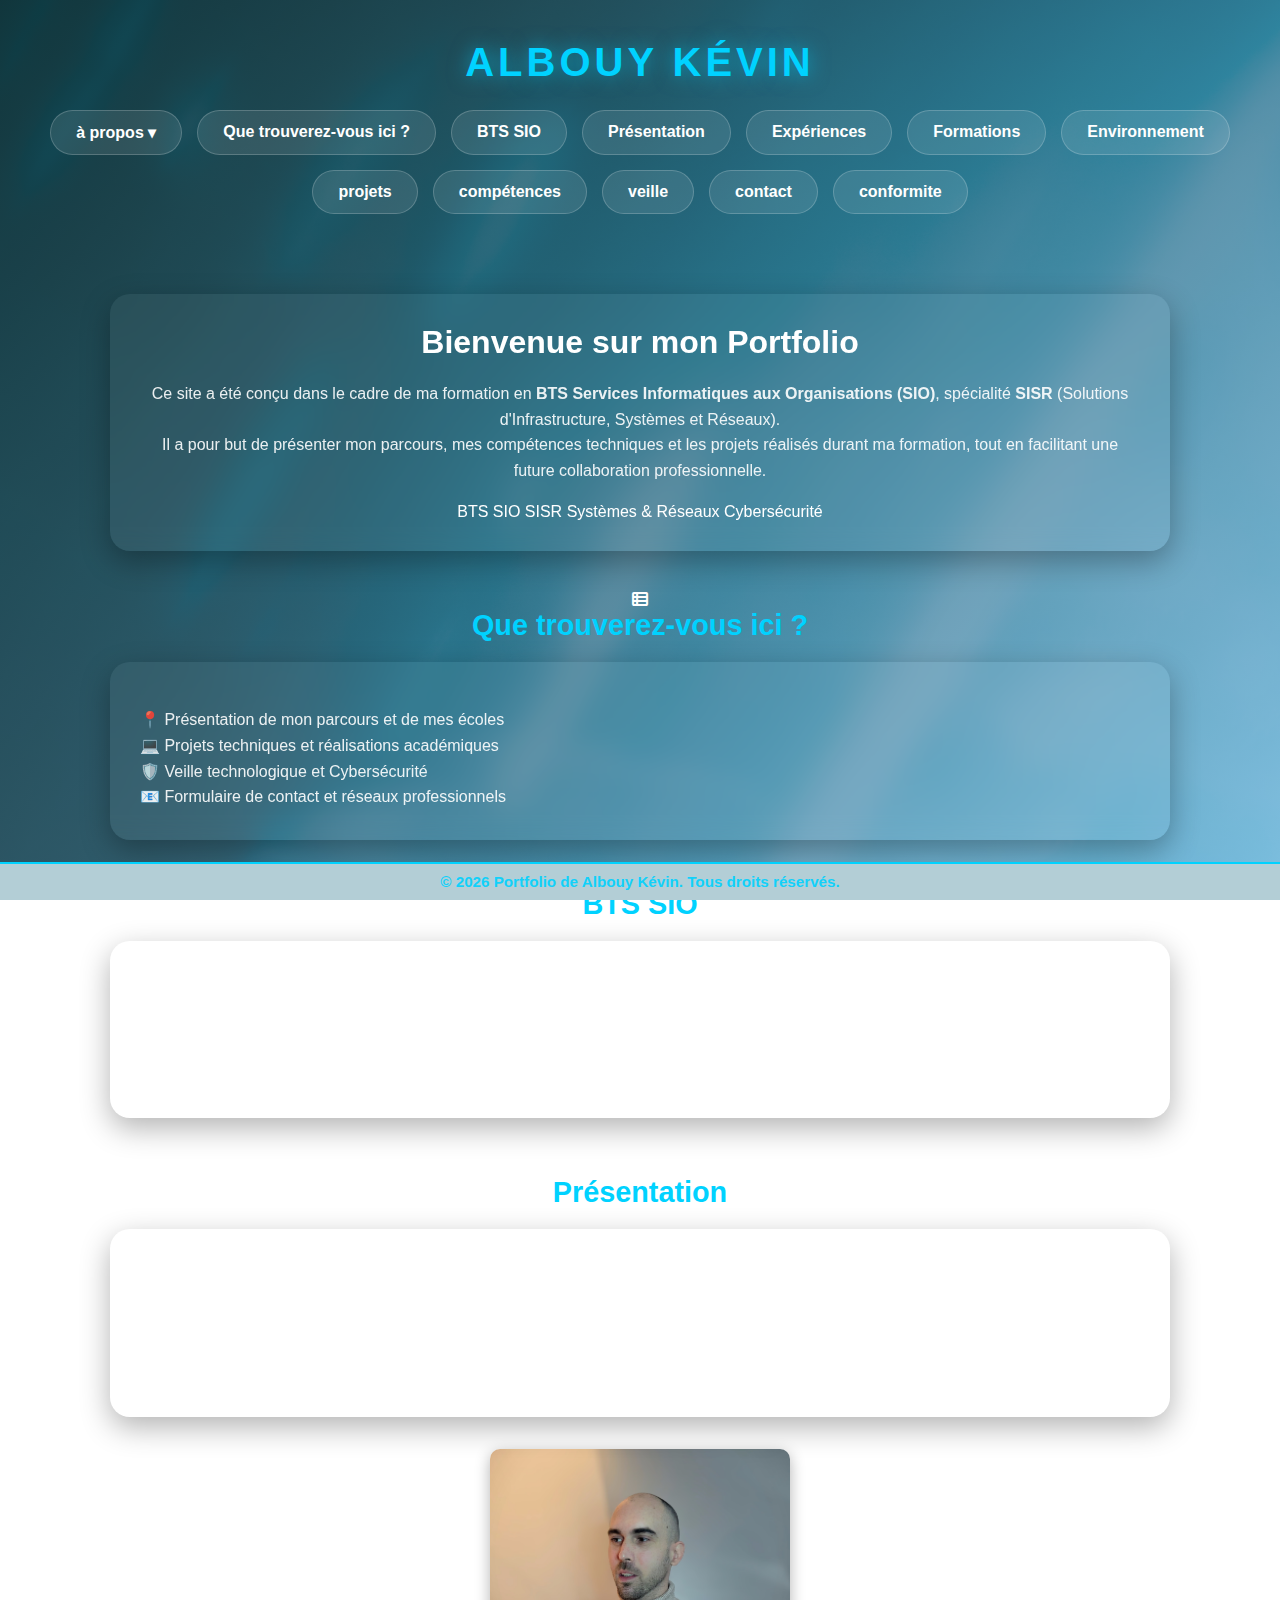
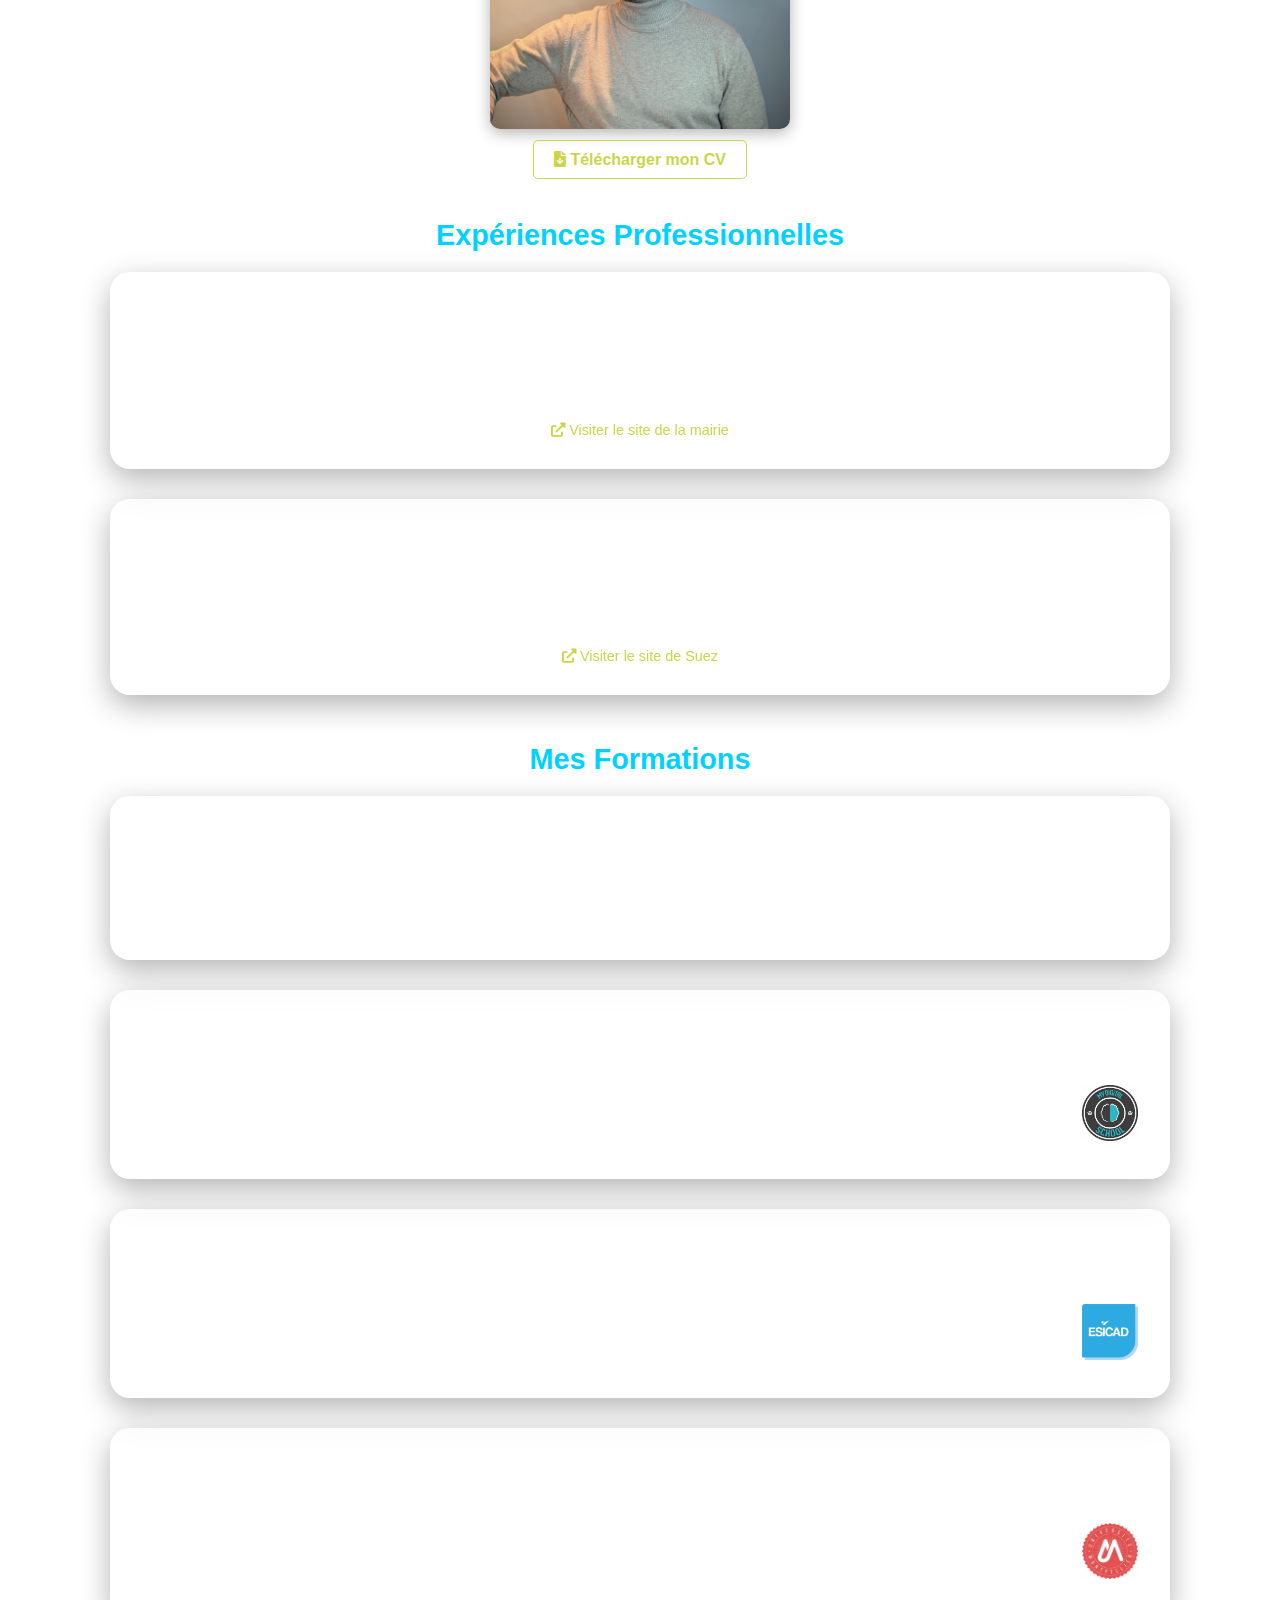
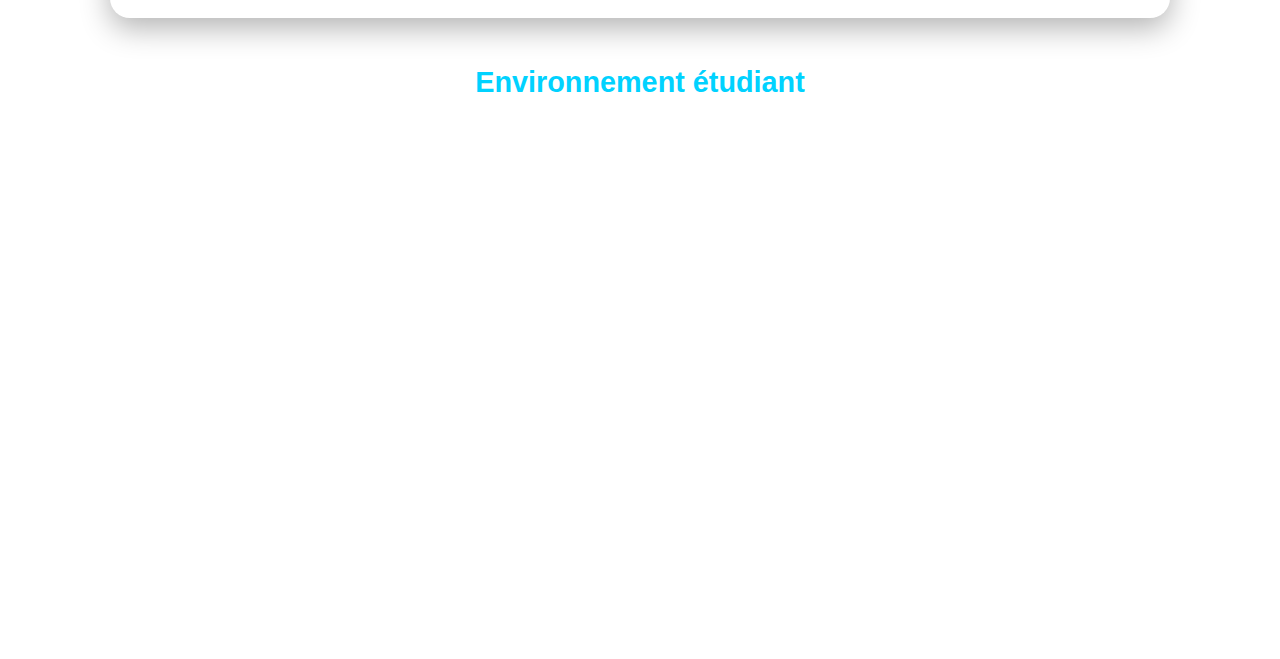
<file: index.html>
<!DOCTYPE html>
<html lang="fr">
<head>
    <meta charset="UTF-8">
    <title>Portfolio de Albouy Kévin</title>
    <link rel="stylesheet" type="text/css" href="styles.css">
    <link rel="stylesheet" href="https://cdnjs.cloudflare.com/ajax/libs/font-awesome/6.0.0/css/all.min.css">
</head>

<body>
<header>
    <h1>ALBOUY KÉVIN</h1>
    <div class="nav-container">
        <div class="dropdown">
            <a href="index.html" class="headerButton">à propos ▾</a>
            <div class="dropdown-content">
                <a href="#contenu">Que trouverez-vous ici ?</a>
                <a href="#sisr">BTS SIO</a>
                <a href="#qui-suis-je">Présentation</a>
                <a href="#experiences">Expériences</a>
                <a href="#formations">Formations</a>
                <a href="#environnement">Environnement</a>
            </div>
        </div>
        <a href="projets.html" class="headerButton">projets</a>
        <a href="competences.html" class="headerButton">compétences</a>
        <a href="veille.html" class="headerButton">veille</a>
        <a href="contact.html" class="headerButton">contact</a>
        <a href="conformite.html" class="headerButton">conformite</a>
    </div>
</header>

<main class="projets-main">
    <section id="bienvenue" class="projet-card entreprise" style="margin-bottom: 40px;">
        <h1 class="main-title" style="margin-top: 0; text-align: center;">Bienvenue sur mon Portfolio</h1>
        <p>Ce site a été conçu dans le cadre de ma formation en <strong>BTS Services Informatiques aux Organisations (SIO)</strong>, spécialité <strong>SISR</strong> (Solutions d'Infrastructure, Systèmes et Réseaux).</p>
        <p>Il a pour but de présenter mon parcours, mes compétences techniques et les projets réalisés durant ma formation, tout en facilitant une future collaboration professionnelle.</p>
        
        <div class="skill-tags" style="margin-top: 20px;">
            <span class="tag">BTS SIO SISR</span>
            <span class="tag">Systèmes & Réseaux</span>
            <span class="tag">Cybersécurité</span>
        </div>
    </section>

    <div id="contenu" class="category-header">
        <i class="fas fa-th-list"></i>
        <h2 style="text-align: center; width: 100%;">Que trouverez-vous ici ?</h2>
    </div>

    <div class="projet-container">
        <section class="projet-card ecole">
            <div class="comp-list" style="text-align: left; margin-top: 15px;">
                <p><strong>📍</strong> Présentation de mon parcours et de mes écoles</p>
                <p><strong>💻</strong> Projets techniques et réalisations académiques</p>
                <p><strong>🛡️</strong> Veille technologique et Cybersécurité</p>
                <p><strong>📧</strong> Formulaire de contact et réseaux professionnels</p>
            </div>
        </section>
    </div>

    <div id="sisr" class="category-header">
        <i class="fas fa-network-wired"></i>
        <h2 style="text-align: center; width: 100%;">BTS SIO</h2>
    </div>
    
    <section class="projet-card ecole" style="margin-bottom: 40px;">
        <p>Le BTS SIO (Services Informatiques aux Organisations) est une formation supérieure d'une durée de deux ans qui prépare aux métiers de l'informatique à travers deux parcours distincts. J'ai choisi l'option <strong>SISR</strong> pour son approche concrète des infrastructures.</p>
        <div class="comp-list" style="text-align: left; margin-top: 15px;">
            <p><strong>SISR</strong> : Une expertise axée sur la gestion des réseaux, la cybersécurité, l’administration systèmes et le maintien en condition opérationnelle des infrastructures informatiques.</p>
        </div>
    </section>

    <div id="qui-suis-je" class="category-header">
        <i class="fas fa-user-tie"></i>
        <h2 style="text-align: center; width: 100%;">Présentation</h2>
    </div>

    <section class="projet-card entreprise">
        <div class="projet-content">
            <p>Je m'appelle <strong>Albouy Kévin</strong>. Passionné par l'informatique depuis toujours, j'ai entrepris une <strong>reconversion professionnelle</strong> pour concrétiser mon projet dans le numérique.</p>
            <p>Après avoir obtenu mon baccalauréat à 34 ans, je suis aujourd'hui en deuxième année de BTS SIO. Mon objectif est de réussir ce diplôme et de poursuivre mes études en Licence ou Bachelor pour approfondir mes compétences en ingénierie système et réseau.</p>
            <p>Motivé et résilient, je suis activement à la recherche d'opportunités pour mettre mon dynamisme au service d'une infrastructure innovante.</p>
        </div>
    </section>

    <div style="text-align: center; margin: 2em 0;">
        <img src="kevin1.jpg" alt="Albouy Kévin" style="width: 300px; border-radius:10px; box-shadow:0 4px 15px rgba(0,0,0,0.3);">
        <br><br>
        <a href="CV-Albouy-Kevin.pdf" class="btn-cv" target="_blank" download style="color: #ccd54a; text-decoration: none; font-weight: bold; border: 1px solid #ccd54a; padding: 10px 20px; border-radius: 5px;">
            <i class="fas fa-file-download"></i> Télécharger mon CV
        </a>
    </div>

    <div id="experiences" class="category-header">
        <i class="fas fa-briefcase"></i>
        <h2 style="text-align: center; width: 100%;">Expériences Professionnelles</h2>
    </div>

    <div class="projet-container">
        <section class="projet-card entreprise">
            <div class="projet-header">
                <h3>Technicien en informatique (Stage)</h3>
                <span class="badge-lieu">Mairie du Grau du Roi</span>
            </div>
            <div class="projet-content">
                <p>Missions techniques au sein du service informatique de la ville. Participation à la maintenance et à l'évolution de l'infrastructure.</p>
                <div class="skill-tags">
                    <span class="tag">Juin 2025</span>
                    <span class="tag">Janvier 2026</span>
                </div>
                <div style="margin-top: 15px;">
                    <a href="https://www.ville-legrauduroi.fr/" target="_blank" style="color: #ccd54a; text-decoration: none; font-size: 0.9em;">
                        <i class="fas fa-external-link-alt"></i> Visiter le site de la mairie
                    </a>
                </div>
            </div>
        </section>

        <section class="projet-card entreprise">
            <div class="projet-header">
                <h3>Data Analyst / Data Entry Clerk (Stage)</h3>
                <span class="badge-lieu">DataPulse Suez Nîmes</span>
            </div>
            <div class="projet-content">
                <p>Analyse de données et gestion des flux d'informations au sein du centre DataPulse.</p>
                <div class="skill-tags">
                    <span class="tag">Février / Mars 2026</span>
                </div>
                <div style="margin-top: 15px;">
                    <a href="https://www.suez.com/fr/" target="_blank" style="color: #ccd54a; text-decoration: none; font-size: 0.9em;">
                        <i class="fas fa-external-link-alt"></i> Visiter le site de Suez
                    </a>
                </div>
            </div>
        </section>
    </div>

      <div class="category-header">
        <i class="fas fa-graduation-cap"></i>
        <h2 style="text-align: center; width: 100%;">Mes Formations</h2>
    </div>

    <div class="projet-container">
        <section class="projet-card ecole">
            <div class="projet-header">
                <h3>Projet pour l'avenir - Bachelor</h3>
                <span class="badge-lieu">Bac +3</span>
            </div>
            <div class="projet-content">
                <p style="text-align: left;">Poursuite d'études envisagée pour approfondir mes compétences en ingénierie système et réseau.</p>
                <div class="skill-tags">
                    <span class="tag">2026 - 2027</span>
                </div>
            </div>
        </section>

        <section class="projet-card ecole">
            <div class="projet-header">
                <h3>BTS SIO SISR (2ème Année)</h3>
                <span class="badge-lieu">MydigitalSchool</span>
            </div>
            <div class="projet-content" style="display: flex; justify-content: space-between; align-items: center;">
                <div>
                    <p>Formation spécialisée en infrastructure, systèmes et réseaux. MydigitalSchool offre un parcours moderne axé sur les technologies actuelles et les certifications professionnelles.</p>
                    <div class="skill-tags">
                        <span class="tag">2025 - 2026</span>
                    </div>
                </div>
                <a href="https://www.mydigitalschool.com/" target="_blank">
                    <img src="MDSL.jpg" alt="Logo MydigitalSchool" style="height: 60px; border-radius: 5px; background: white; padding: 2px;">
                </a>
            </div>
        </section>

        <section class="projet-card ecole">
            <div class="projet-header">
                <h3>BTS SIO SISR (1ère Année)</h3>
                <span class="badge-lieu">Esicad</span>
            </div>
            <div class="projet-content" style="display: flex; justify-content: space-between; align-items: center;">
                <div>
                    <p>École fondatrice de ma formation BTS, Esicad m'a permis d'acquérir les bases solides en informatique de gestion et réseaux, essentielles à ma progression.</p>
                    <div class="skill-tags">
                        <span class="tag">2024 - 2025</span>
                    </div>
                </div>
                <a href="https://www.esicad.com/" target="_blank">
                    <img src="esicad.png" alt="Logo Esicad" style="height: 60px; border-radius: 5px; background: white; padding: 2px;">
                </a>
            </div>
        </section>

        <section class="projet-card ecole">
            <div class="projet-header">
                <h3>DAEU B (Scientifique)</h3>
                <span class="badge-lieu">IUT Montpellier</span>
            </div>
            <div class="projet-content" style="display: flex; justify-content: space-between; align-items: center;">
                <div>
                    <p>Point de départ de ma reconversion, le DAEU m'a offert les fondations scientifiques nécessaires pour accéder au BTS SIO et concrétiser mon projet professionnel.</p>
                    <div class="skill-tags">
                        <span class="tag">2023 - 2024</span>
                    </div>
                </div>
                <a href="https://iut-montpellier-sete.edu.umontpellier.fr/" target="_blank">
                    <img src="iut.jpg" alt="Logo IUT" style="height: 60px; border-radius: 5px; background: white; padding: 2px;">
                </a>
            </div>
        </section>
    </div>

    <div id="environnement" class="category-header">
        <i class="fas fa-map-marked-alt"></i>
        <h2 style="text-align: center; width: 100%;">Environnement étudiant</h2>
    </div>
    <div style="width: 100%; display: flex; justify-content: center;">
        <iframe 
            src="https://www.google.com/maps/d/embed?mid=1hEJkPE6QpfV5Q7b3e37wr1tH_hR63oo&ehbc=2E312F&noprof=1" 
            width="90%" 
            height="500" 
            style="border-radius: 20px; border: none; display: block; margin-left: auto; margin-right: auto; margin-bottom: 0;">
        </iframe>
    </div>

</main>

<footer style="position: fixed; left: 0; bottom: 0; width: 100%; background: #b3ced6; text-align: center; padding: 0.4em 0; font-size: 0.95em; z-index: 100;">
    <p style="margin: 0;">© 2026 Portfolio de Albouy Kévin. Tous droits réservés.</p>
</footer>

</body>
</html>
</file>
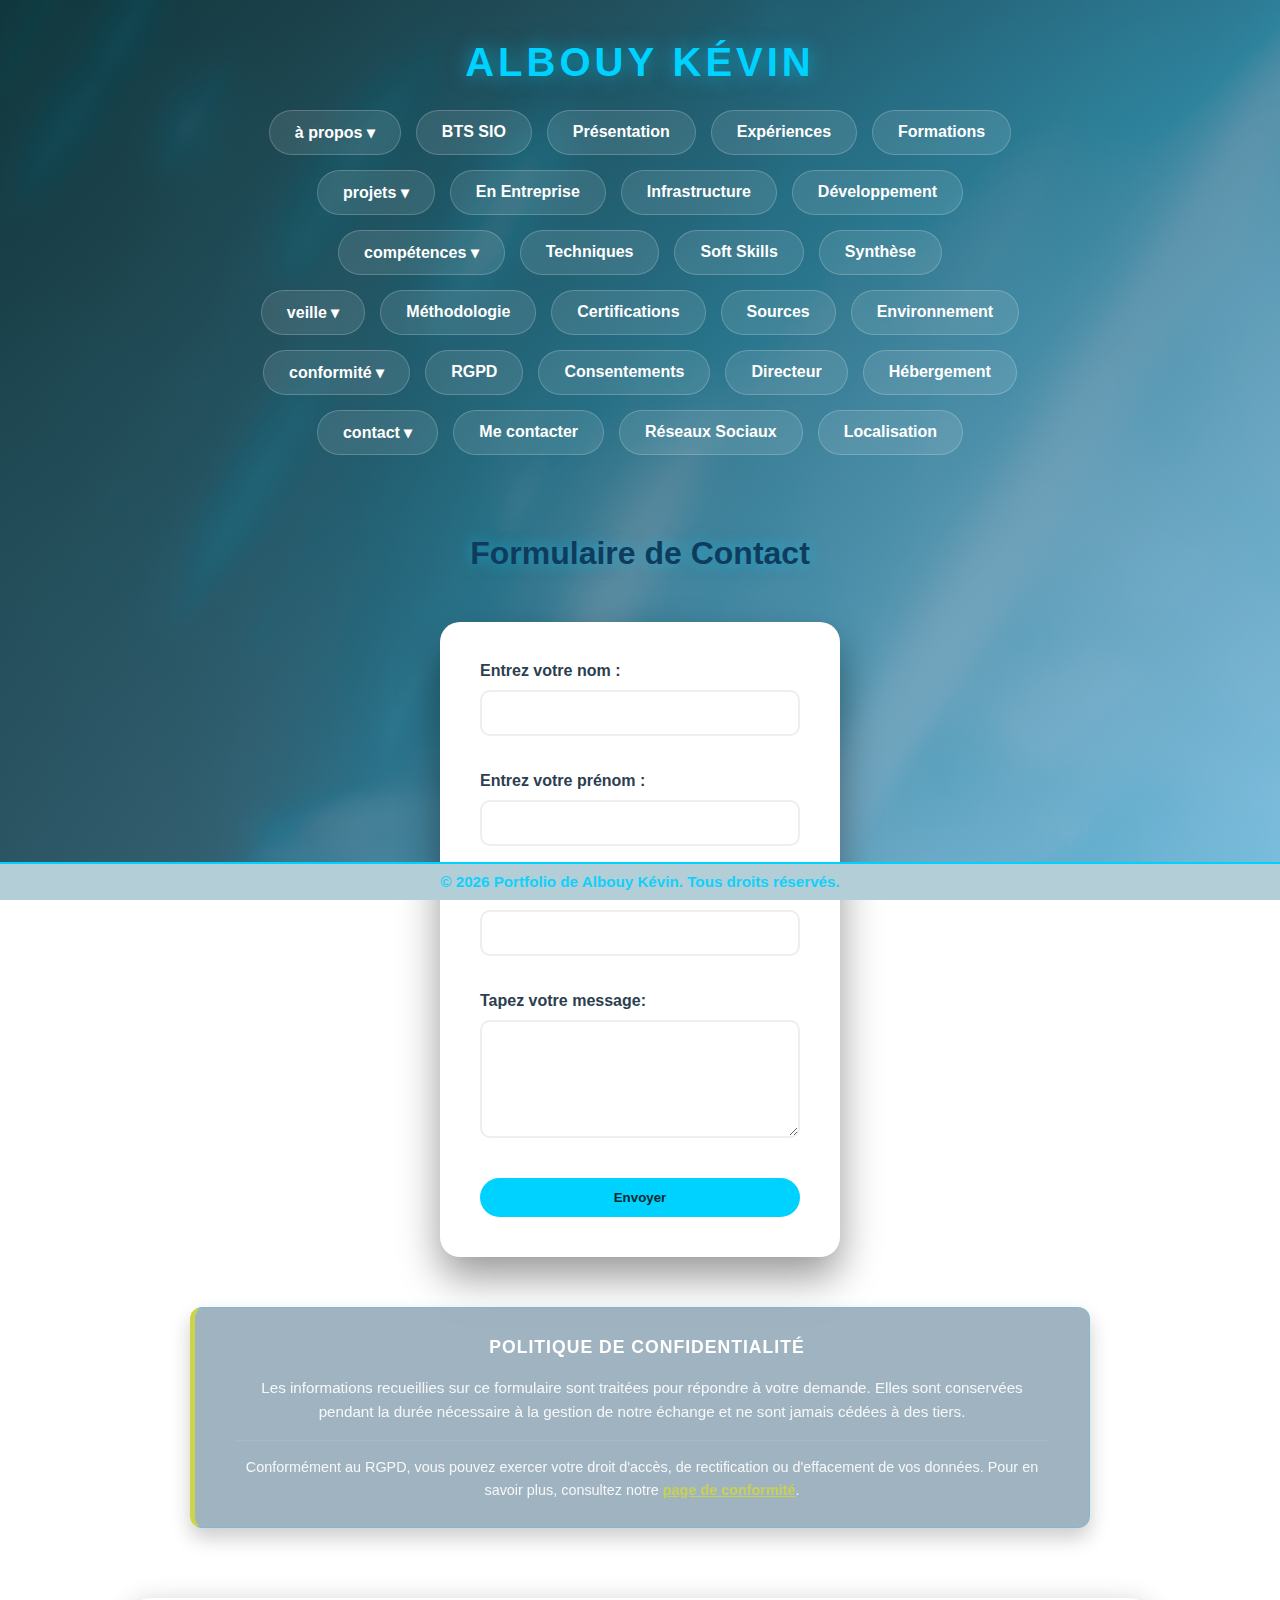
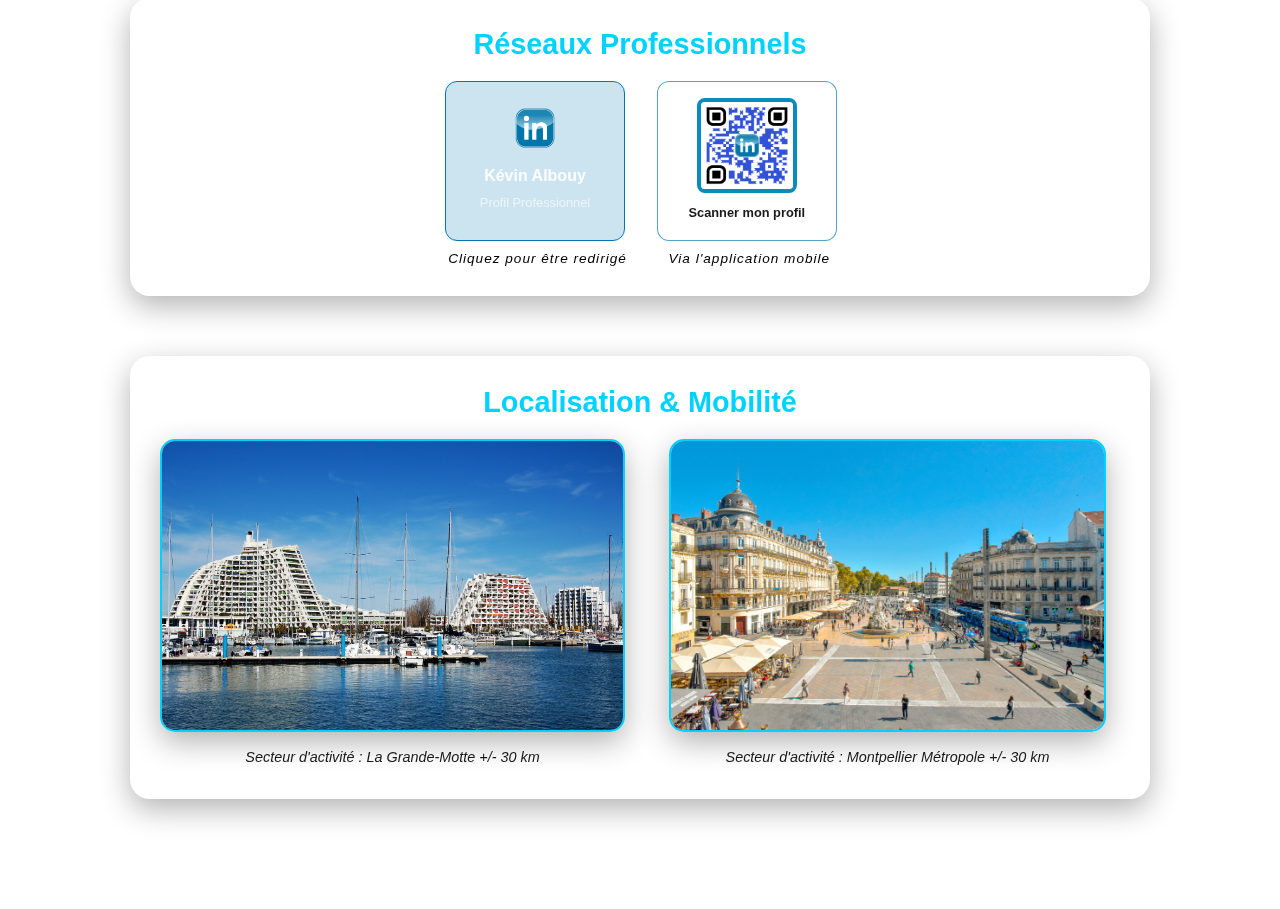
<file: contact.html>
<!DOCTYPE html>
<html lang="fr">
<head>
    <meta charset="UTF-8">
    <title>Portfolio de Albouy Kévin</title>
    <link rel="stylesheet" type="text/css" href="styles.css">
</head>
<body>
<header style="width: 98%; padding: 40px 20px; text-align: center; background: transparent !important; position: relative; z-index: 1000;">
    <h1 style="font-size: 2.5em; text-transform: uppercase; letter-spacing: 4px; margin-bottom: 25px; color: #00d2ff; text-shadow: 0 0 20px rgba(0, 210, 255, 0.6);">
        ALBOUY KÉVIN
    </h1>
    
    <div class="nav-container" style="display: flex; justify-content: center; gap: 15px; flex-wrap: wrap;">
        
        <div class="dropdown">
            <a href="index.html" class="headerButton">à propos ▾</a>
            <div class="dropdown-content">
                <a href="index.html#sisr">BTS SIO</a>
                <a href="index.html#qui-suis-je">Présentation</a>
                <a href="index.html#experiences">Expériences</a>
                <a href="index.html#formations">Formations</a>
            </div>
        </div>

        <div class="dropdown">
            <a href="projets.html" class="headerButton">projets ▾</a>
            <div class="dropdown-content">
                <a href="projets.html#entreprise">En Entreprise</a>
                <a href="projets.html#infrastructure">Infrastructure</a>
                <a href="projets.html#developpement">Développement</a>
            </div>
        </div>

        <div class="dropdown">
            <a href="competences.html" class="headerButton">compétences ▾</a>
            <div class="dropdown-content">
                <a href="competences.html#techniques">Techniques</a>
                <a href="competences.html#personnelles">Soft Skills</a>
                <a href="competences.html#synthese">Synthèse</a>
            </div>
        </div>

        <div class="dropdown">
            <a href="veille.html" class="headerButton">veille ▾</a>
            <div class="dropdown-content">
                <a href="veille.html#methode">Méthodologie</a>
                <a href="veille.html#certif">Certifications</a>
                <a href="veille.html#sources">Sources</a>
                <a href="veille.html#outils">Environnement</a>
            </div>
        </div>

        <div class="dropdown">
            <a href="conformite.html" class="headerButton">conformité ▾</a>
            <div class="dropdown-content">
                <a href="conformite.html#rgpd">RGPD</a>
                <a href="conformite.html#consentement">Consentements</a>
                <a href="conformite.html#directeur-projet">Directeur</a>
                <a href="conformite.html#hebergement">Hébergement</a>
            </div>
        </div>

        <div class="dropdown">
            <a href="contact.html" class="headerButton">contact ▾</a>
            <div class="dropdown-content">
                <a href="contact.html#formulaire">Me contacter</a>
                <a href="contact.html#reseaux">Réseaux Sociaux</a>
                <a href="contact.html#localisation">Localisation</a>
            </div>
        </div>

    </div>
</header>

<main style="display: flex; flex-direction: column; align-items: center; justify-content: center; min-height: 70vh;">
    <h1 style="color: #0f3c5c; text-shadow: 0 0 15px rgba(0,210,255,0.5); margin-bottom: 30px;">Formulaire de Contact</h1>

    <div style="display: flex; justify-content: center; width: 100%;">
        <form
          action="https://formspree.io/f/xwpbaaav"
          method="POST"
          style="display: flex; flex-direction: column; gap: 1em; min-width: 320px; max-width: 400px; width: 100%;"
        >
            <label>
                Entrez votre nom :
                <input type="text" name="nom" required>
            </label>
            <label>
                Entrez votre prénom :
                <input type="text" name="prenom" required>
            </label>
            <label>
                Entrez votre adresse mail:
                <input type="email" name="email" required>
            </label>
            <label>
                Tapez votre message:
                <textarea name="message" required rows="6" cols="40"></textarea>
            </label>
            <button type="submit">Envoyer</button>
        </form>

    

    </div>
    </form>

 <div style="max-width: 900px; margin: 30px auto; padding: 25px 40px; border-radius: 12px; background: rgba(17, 65, 97, 0.4); border: 1px solid rgba(0, 210, 255, 0.2); border-left: 5px solid #ccd54a; backdrop-filter: blur(10px); box-shadow: 0 10px 20px rgba(0,0,0,0.2); font-family: 'Poppins', 'Segoe UI', sans-serif; color: #ffffff; line-height: 1.6; animation: fadeInConformite 1.5s ease-out;">
    
    <style>
        @keyframes fadeInConformite {
            from { opacity: 0; transform: translateY(15px); }
            to { opacity: 1; transform: translateY(0); }
        }
        .conformite-link { transition: all 0.3s ease; }
        .conformite-link:hover { color: #ffffff !important; text-shadow: 0 0 10px rgba(204, 213, 74, 0.7); }
    </style>

    <div style="text-align: center; margin-bottom: 15px;">
        <i class="fas fa-user-lock" style="color: #ccd54a; margin-right: 10px;"></i>
        <strong style="font-size: 1.1em; text-transform: uppercase; letter-spacing: 1px;">Politique de confidentialité</strong>
    </div>

    <p style="margin: 0; font-size: 0.95em; text-align: center;">
        Les informations recueillies sur ce formulaire sont traitées pour répondre à votre demande. 
        Elles sont conservées pendant la durée nécessaire à la gestion de notre échange et ne sont jamais cédées à des tiers.
    </p>
    
    <p style="margin: 15px 0 0 0; font-size: 0.9em; border-top: 1px solid rgba(255, 255, 255, 0.1); padding-top: 15px; text-align: center;">
        Conformément au RGPD, vous pouvez exercer votre droit d'accès, de rectification ou d'effacement de vos données. 
        Pour en savoir plus, consultez notre 
        <a href="conformite.html" class="conformite-link" style="color: #ccd54a; text-decoration: underline; font-weight: bold;">page de conformité</a>.
    </p>
</div>

<main style="max-width: 1100px; margin: 0 auto; padding: 40px 20px; text-align: center;">

   
 <section id="reseaux" style="margin-bottom: 60px;">
    <h2>Réseaux Professionnels</h2>
    <div style="display: flex; justify-content: center; align-items: flex-start; gap: 30px; margin-top: 20px; flex-wrap: wrap;">
        
        <a href="https://www.linkedin.com/in/kevin-albouy-1b15aa2a1" target="_blank" style="text-decoration: none; color: white; display: flex; flex-direction: column; align-items: center; transition: transform 0.3s ease;">
            <div class="source-card" style="width: 180px; min-height: 160px; background: rgba(0, 119, 181, 0.2); border: 1px solid #0077b5; border-radius: 12px; padding: 20px; text-align: center; display: flex; flex-direction: column; align-items: center; justify-content: center; box-shadow: 0 4px 6px rgba(255, 255, 255, 0.711); backdrop-filter: blur(5px);">
                <img src="linkedinlogo.png" alt="Logo LinkedIn" style="max-height: 40px; margin-bottom: 15px;">
                <p style="font-weight: bold; margin: 0; color: #ffffff;">Kévin Albouy</p>
                <p style="font-size: 0.8em; color: rgba(255,255,255,0.7); margin-top: 5px;">Profil Professionnel</p>
            </div>
            
            <span style="color: #000000; font-size: 0.85em; font-style: italic; margin-top: 10px; letter-spacing: 1px;">
                <i class="fas fa-mouse-pointer" style="margin-right: 5px;"></i> Cliquez pour être redirigé
            </span>
        </a>

        <div style="display: flex; flex-direction: column; align-items: center;">
            <div class="source-card" style="width: 180px; min-height: 160px; background: rgba(255, 255, 255, 0.05); border: 1px solid rgba(19, 132, 181, 0.738); border-radius: 12px; padding: 15px; text-align: center; display: flex; flex-direction: column; align-items: center; justify-content: center; box-shadow: 0 4px 6px rgba(255, 255, 255, 0.711); backdrop-filter: blur(5px);">
                <img src="qrcode.jpg" alt="QR Code Profil LinkedIn" style="width: 100px; height: 95px; border-radius: 8px; border: 4px solid rgb(8, 139, 191);">
                <p style="font-weight: bold; margin: 10px 0 0 0; color: #000000; font-size: 0.8em;">Scanner mon profil</p>
            </div>
            
            <span style="color: #000000; font-size: 0.85em; font-style: italic; margin-top: 10px; letter-spacing: 1px;">
                <i class="fas fa-mouse-pointer" style="margin-right: 5px;"></i> Via l'application mobile
            </span>
        </div>

    </div>
 </section>
 </section>
    </section>

    <section id="localisation" class="projet-card">
        <h2>Localisation & Mobilité</h2>
        <div style="display: flex; gap: 30px; align-items: center; flex-wrap: wrap; margin-top: 20px;">
            
            <div style="flex: 1; min-width: 300px;">
                <img src="grandemotte.jpg" alt="La Grande-Motte" style="width: 100%; border-radius: 15px; border: 2px solid #00d2ff; box-shadow: 0 10px 30px rgba(0,0,0,0.3);">
                <p style="margin-top: 10px; font-style: italic; font-size: 0.9em; color: #000000;">Secteur d'activité : La Grande-Motte +/- 30 km</p>
            </div>

            <div style="flex: 1; min-width: 300px;">
                <img src="montpellier.jpg" alt="La Grande-Motte" style="width: 94%; border-radius: 15px; border: 2px solid #00d2ff; box-shadow: 0 10px 30px rgba(0,0,0,0.3);">
                <p style="margin-top: 10px; font-style: italic; font-size: 0.9em; color: #000000;">Secteur d'activité : Montpellier Métropole +/- 30 km</p>
            </div>

     
    </div>

</main>
<footer style="position: fixed; left: 0; bottom: 0; width: 100%; background: #b3ced6; text-align: center; padding: 0.4em 0; font-size: 0.95em; z-index: 100;">
    <p style="margin: 0;">© 2026 Portfolio de Albouy Kévin. Tous droits réservés.</p>
</footer>


</body>

</html>
</file>
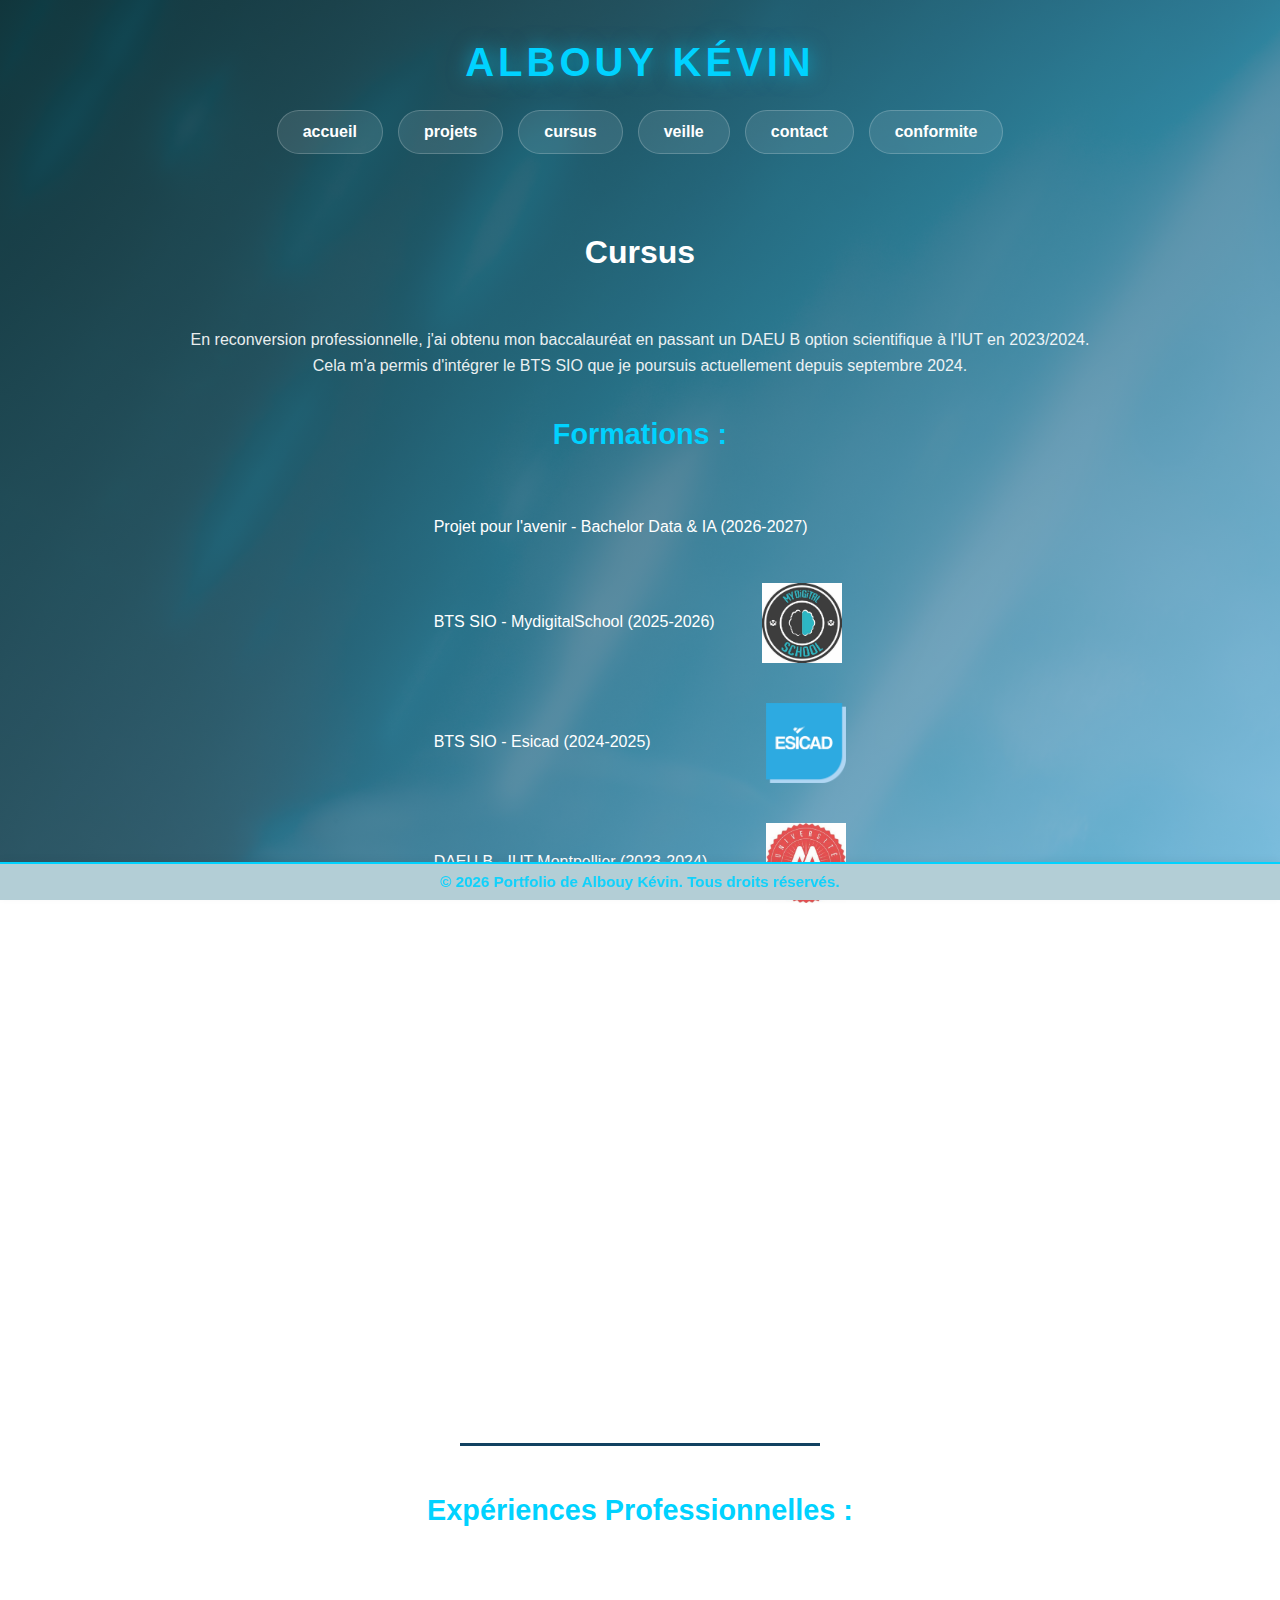
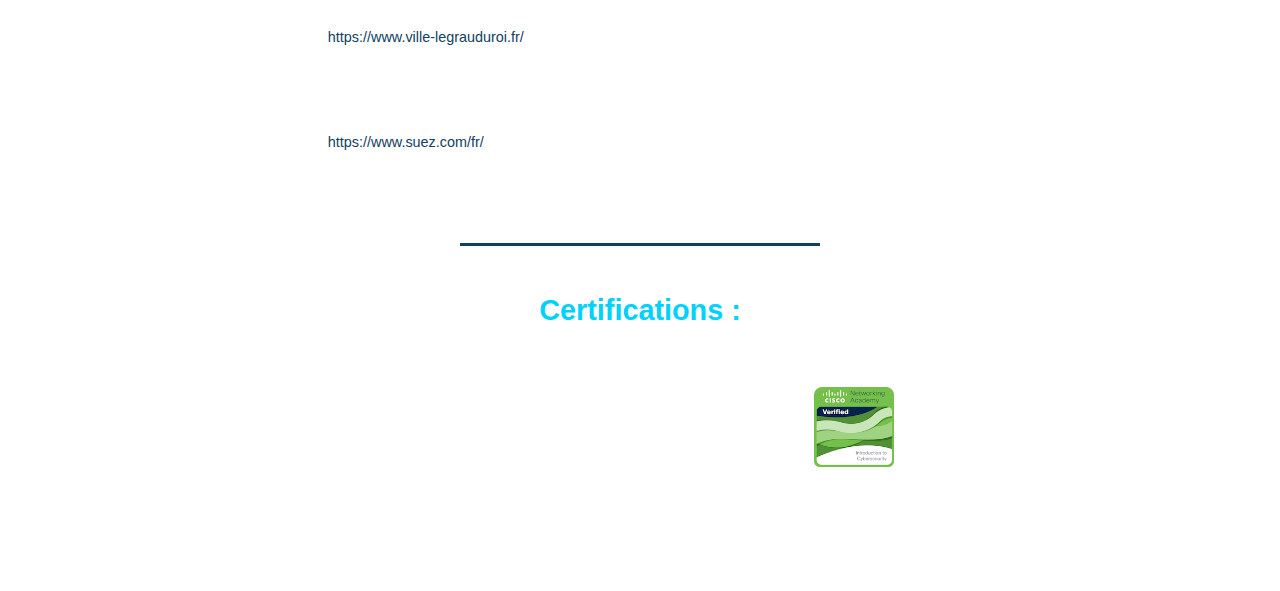
<file: cursus.html>
<!DOCTYPE html>
<html lang="fr">
<head>
    <meta charset="UTF-8">
    <title>Portfolio de Albouy Kévin</title>
    <link rel="stylesheet" type="text/css" href="styles.css">
</head>
<body>
<header style="display: flex; flex-direction: column; align-items: center; text-align: center;">
    <h1>ALBOUY KÉVIN</h1>
    <div>
        <a href="index.html" class="headerButton">accueil</a>
        <a href="projets.html" class="headerButton">projets</a>
        <a href="cursus.html" class="headerButton">cursus</a>
        <a href="veille.html" class="headerButton">veille</a>
        <a href="contact.html" class="headerButton">contact</a>
        <a href="conformite.html" class="headerButton">conformite</a>
    </div>
</header>

<main>
    <h1 style="margin-left: 0cm;">Cursus</h1>
    <br>
    <br>
    <p style="margin-bottom: 36px;">
     En reconversion professionnelle, j'ai obtenu mon baccalauréat en passant un DAEU B option scientifique à l'IUT en 2023/2024. <br>
        <span style="display: block; text-align: center;">
            Cela m'a permis d'intégrer le BTS SIO que je poursuis actuellement depuis septembre 2024.
        </span>
    </p>

    <h2 style="margin-top: 40px; margin-bottom: 20px; margin-left: 0cm;">Formations :</h2>
    <ul style="margin-bottom: 36px; line-height: 2; display: inline-block; text-align: left; list-style: none; padding: 0;">
        <li style="margin-top: 40px; margin-bottom: 20px; margin-left: 0cm;">
            <span style="min-width: 320px; display: inline-block;">
                Projet pour l'avenir - Bachelor Data & IA (2026-2027)
            </span>
        </li>
        <li style="margin-top: 40px; margin-bottom: 20px; margin-left: 0cm;">
            <span style="min-width: 320px; display: inline-block;">
                BTS SIO - MydigitalSchool (2025-2026)
            </span>
            <a href="https://www.mydigitalschool.com/" target="_blank" style="text-decoration: none;">
                <img src="MDSL.jpg" alt="Logo MydigitalSchool" style="height: 80px; vertical-align: middle; margin-left: 4px;">
            </a>
        </li>
        <li style="margin-top: 40px; margin-bottom: 20px; margin-left: 0cm;">
            <span style="min-width: 320px; display: inline-block;">
                BTS SIO - Esicad (2024-2025)
            </span>
            <a href="https://www.esicad.com/" target="_blank" style="text-decoration: none;">
                <img src="esicad.png" alt="Logo Esicad" style="height: 80px; vertical-align: middle; margin-left: 8px;">
            </a>
        </li>
        <li style="margin-top: 40px; margin-bottom: 20px; margin-left: 0cm;">
            <span style="min-width: 320px; display: inline-block;">
                DAEU B - IUT Montpellier (2023-2024)
            </span>
            <a href="https://iut-montpellier-sete.edu.umontpellier.fr/" target="_blank">
                <img src="iut.jpg" alt="Logo IUT Montpellier" style="height: 80px; vertical-align: middle; margin-left: 8px;">
            </a>
        </li>
    </ul>
    <div style="width: 100%; display: flex; justify-content: center;">
        <iframe 
            src="https://www.google.com/maps/d/embed?mid=1hEJkPE6QpfV5Q7b3e37wr1tH_hR63oo&ehbc=2E312F&noprof=1" 
            width="90%" 
            height="400" 
            style="border-radius: 20px; border: none; min-height: 350px; max-width: 60%; display: block; margin-left: auto; margin-right: auto; margin-bottom: 0;">
        </iframe>
    </div>

        <br>
        <br>
        <hr style="border: 0; border-top: 3px solid #114161; width: 40%; margin: 3em auto;">

        <h2 style="margin-top: 20px; margin-bottom: 20px; margin-left: 0cm;">Expériences Professionnelles :</h2>
        <ul style="line-height: 2; display: inline-block; text-align: left; list-style: none; padding: 0;">
            <li style="display: flex; flex-direction: column; align-items: flex-start; margin-top: 40px; margin-bottom: 20px; margin-left: 0cm;">
                <span style="min-width: 320px; display: inline-block;">
                    Technicien en informatique - Stage à la mairie du Grau du Roi (juin 2025 & janvier 2026)
                </span>
                <a href="https://www.ville-legrauduroi.fr/" target="_blank" style="text-decoration: none; color: #114161; font-size: 0.9em; margin-top: 4px;">
                    https://www.ville-legrauduroi.fr/
                </a>
            </li>
            <li style="display: flex; flex-direction: column; align-items: flex-start; margin-top: 40px; margin-bottom: 20px; margin-left: 0cm;">
                <span style="min-width: 320px; display: inline-block;">
                    Data Analyst/Data Entry Clerk - Stage à DataPulse Suez Nîmes (Février/Mars 2026)
                </span>
                <a href="https://www.suez.com/fr/" target="_blank" style="text-decoration: none; color: #114161; font-size: 0.9em; margin-top: 4px;">
                    https://www.suez.com/fr/
                </a>
            </li>
        </ul>





    <br>
    <br>
    <hr style="border: 0; border-top: 3px solid #114161; width: 40%; margin: 3em auto;">

 <h2 style="margin-top: 20px; margin-bottom: 20px; margin-left: 0cm;">Certifications :</h2>
    <ul style="line-height: 2; display: inline-block; text-align: left; list-style: none; padding: 0;">
         <li style="margin-top: 40px; margin-bottom: 20px; margin-left: 0cm;">
            <span style="min-width: 320px; display: inline-block;">
                Certification : introduction à la cybersécurité - Cisco (2025)
                   <a href="https://www.netacad.com/courses/introduction-to-cybersecurity?courseLang=en-US" target="_blank">
                <img src="cisco.png" alt="Logo Cisco" style="height: 80px; vertical-align: middle; margin-left: 8px;">
            </a>
            </span>
        </li>



    <br>
    <br>
    
</main>


  
<footer style="position: fixed; left: 0; bottom: 0; width: 100%; background: #b3ced6; text-align: center; padding: 0.4em 0; box-shadow: 0 -2px 8px rgba(0,0,0,0.05); font-size: 0.95em;">
    <p style="margin: 0;">© 2026 Portfolio de Albouy Kévin. Tous droits réservés.</p>
</footer>
</body>

</html>
</file>
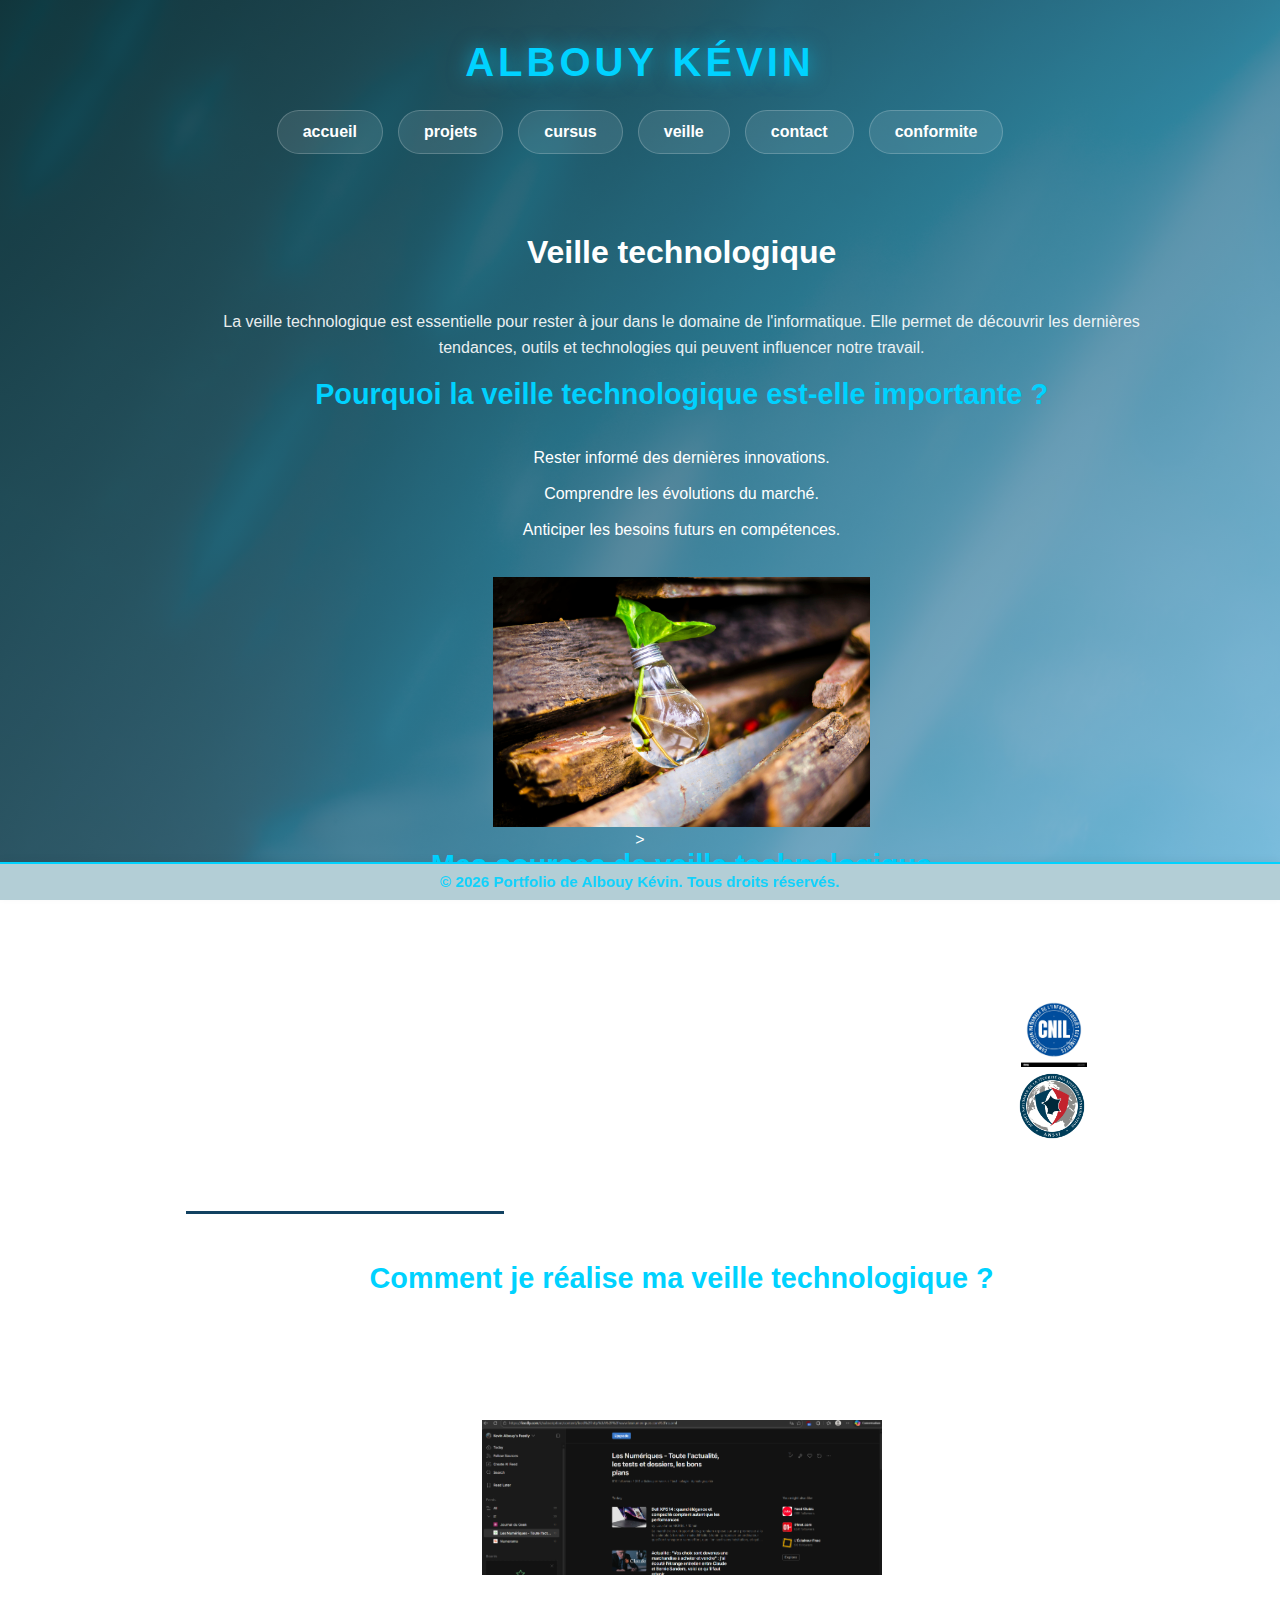
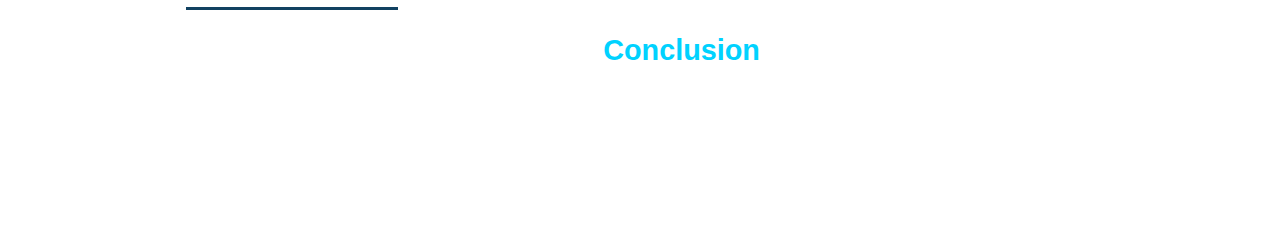
<file: veille.html>
<!DOCTYPE html>
<html lang="fr">
<head>
    <meta charset="UTF-8">
    <title>Portfolio de Albouy Kévin</title>
    <link rel="stylesheet" type="text/css" href="styles.css">
</head>
<body>
<header style="display: flex; flex-direction: column; align-items: center; text-align: center;">
    <h1>ALBOUY KÉVIN</h1>
    <div>
        <a href="index.html" class="headerButton">accueil</a>
        <a href="projets.html" class="headerButton">projets</a>
        <a href="cursus.html" class="headerButton">cursus</a>
        <a href="veille.html" class="headerButton">veille</a>
        <a href="contact.html" class="headerButton">contact</a>
        <a href="conformite.html" class="headerButton">conformite</a>
    </div>
</header>

<main>
    <h1 style="margin-left: 2.2cm;">Veille technologique</h1>
    <br>

    <p style="margin-left: 2.2cm;">
        La veille technologique est essentielle pour rester à jour dans le domaine de l'informatique. Elle permet de découvrir les dernières tendances, outils et technologies qui peuvent influencer notre travail.
    </p>
    <br>
   

    <h2 style="margin-left: 2.2cm;">Pourquoi la veille technologique est-elle importante ?</h2>
    <div style="margin-left: 2.2cm;">
    <br>
    
    <div>Rester informé des dernières innovations.</div>
    <br>
    <div>Comprendre les évolutions du marché.</div>
    <br>
    <div>Anticiper les besoins futurs en compétences.</div>
    <br>
    <div style="display: flex; justify-content: center; margin-top: 20px;">
         <a href="https://www.greenit.fr/" target="_blank" style="text-decoration: none;">
        <img src="green.jpg" alt="A clear light bulb filled with water used as a vase, holding a green leafy plant cutting with visible roots. The bulb is resting on weathered wooden planks in an outdoor rustic setting. The scene feels creative and peaceful." style="height: 250px;">
    </div>

    </a>
    </div>>

    <h2 style="margin-left: 2.2cm;">Mes sources de veille technologique</h2>
    <p style="margin-left: 2.2cm;">
        <br>
        Je consulte régulièrement des blogs, des forums, des podcasts et des conférences pour me tenir informé. Voici quelques-unes de mes sources préférées :
    </p>
    <br>
    <div style="display: flex; align-items: center; justify-content: space-between; margin-left: 3.5cm;">
        <div>
            <a href="https://www.cnil.fr" target="_blank" style="color: inherit; text-decoration: none;">CNIL (Commission Nationale de l'Informatique et des Libertés)</a>
        </div>
        <a href="https://www.cnil.fr/fr" target="_blank" style="text-decoration: none; margin-right: 2.2cm;">
            <img src="logo-cnil.jpg" alt="Logo CNIL" style="height: 70px;">
        </a>
    </div>

    <div style="display: flex; align-items: center; justify-content: space-between; margin-left: 3.5cm;">
        <div>
            <a href="https://www.ssi.gouv.fr" target="_blank" style="color: inherit; text-decoration: none;">ANSSI (Agence nationale de la sécurité des systèmes d'information)</a>
        </div>
        <a href="https://www.ssi.gouv.fr" target="_blank" style="text-decoration: none; margin-right: 2.2cm;">
            <img src="anssi.png" alt="Logo ANSSI" style="height: 70px;">
        </a>
    </div>

        <div style="display: flex; align-items: center; justify-content: space-between; margin-left: 1.5cm;">
            <div>
                <a href="https://feedly.com/i/discover" target="_blank" style="color: inherit; text-decoration: none;">Feedly</a>
            </div>
        </div>

 <hr style="border: 0; border-top: 3px solid #114161; width: 30%; margin: 3em 0 3em 2cm;">

    <h2 style="margin-left: 2.2cm;">Comment je réalise ma veille technologique ?</h2>
     <br>
    <p style="margin-left: 2.2cm;">
        J'utilise des outils comme Feedly pour centraliser mes sources d'information et organiser ma veille. Je prends également le temps de lire des articles, de regarder des vidéos et d'écouter des podcasts pour approfondir mes connaissances.
    </p>
    <br>
    <br>
<div style="display: flex; justify-content: center; gap: 2em; margin-bottom: 2em; margin-left: 2.2cm;">
    <img class="zoomable" src="feedly.png" alt="Acronis 1" style="width: 400px; height: auto; object-fit: cover;" onclick="this.style.transform='scale(3)'; this.style.transition='transform 0.3s';" onmouseout="this.style.transform='scale(1)';">
</div>

<hr style="border: 0; border-top: 3px solid #114161; width: 20%; margin: 1.5em 0 1.5em 2cm;">
    <h2 style="margin-left: 2.2cm;">Conclusion</h2>
    <br>
    <p style="margin-left: 2.2cm;">
        La veille technologique est un processus continu qui me permet de rester à jour dans un domaine en constante évolution. En utilisant les bonnes sources et les bons outils, je peux anticiper les changements et adapter mes compétences en conséquence.
    </p>

    <br>
 
   <br>
   <br>
 
<footer style="position: fixed; left: 0; bottom: 0; width: 100%; background: #b3ced6; text-align: center; padding: 0.4em 0; box-shadow: 0 -2px 8px rgba(0,0,0,0.05); font-size: 0.95em;">
    <p style="margin: 0;">© 2026 Portfolio de Albouy Kévin. Tous droits réservés.</p>
</footer>
</body>

</html>
</file>
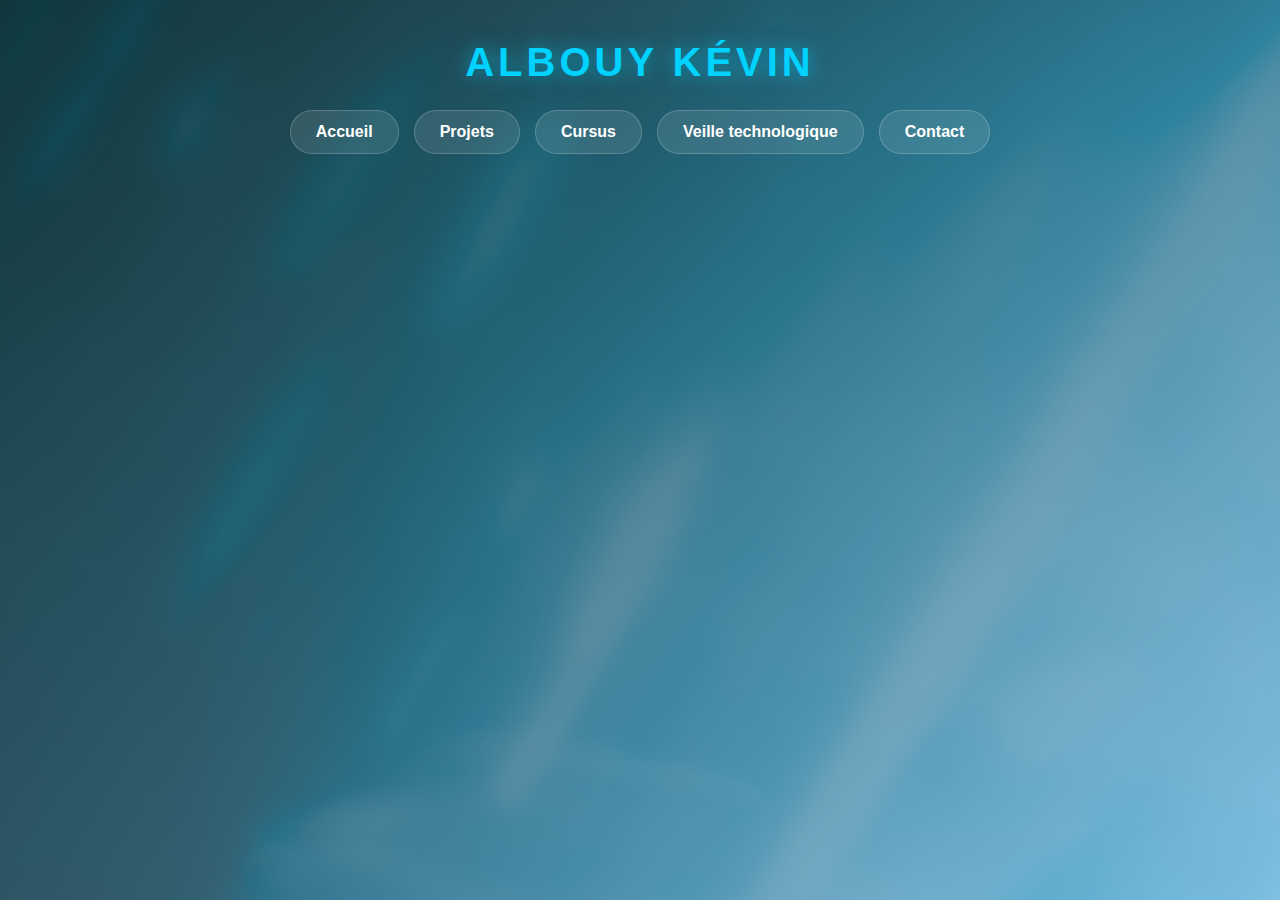
<file: veilletechnologique.html>
<!DOCTYPE html>
<html lang="fr">
<head>
    <meta charset="UTF-8">
    <title>Portfolio de la classe</title>
    <link rel="stylesheet" type="text/css" href="styles.css">
</head>
<body>
<header>
    <h1>ALBOUY KÉVIN</h1>
    <div>
        <a href="index.html" class="headerButton">Accueil</a>
        <a href="Projets.html" class="headerButton">Projets</a>
        <a href="Cursus.html" class="headerButton">Cursus</a>
        <a href="Veille technologique.html" class="headerButton">Veille technologique</a>
        <a href="contact.html" class="headerButton">Contact</a>
    </div>
</header>
</file>
<file: styles.css>
/* =================== RESET & FONTS =================== */
*, *::before, *::after {
  box-sizing: border-box;
  margin: 0;
  padding: 0;
}

html, body {
  min-height: 100vh;
  scroll-behavior: smooth;
  background: linear-gradient(135deg, rgba(14, 53, 61, 0.9), rgba(99, 176, 220, 0.7)), url("fond.jpg");
  background-size: cover;
  background-position: center;
  background-attachment: fixed;
  color: #ffffff;
  font-family: 'Poppins', 'Segoe UI', sans-serif;
  overflow-x: hidden;

  /* CENTRAGE GLOBAL */
  display: flex;
  flex-direction: column;
  align-items: center;
}

/* =================== ANIMATIONS =================== */
@keyframes fadeIn {
  from { opacity: 0; transform: translateY(30px); }
  to { opacity: 1; transform: translateY(0); }
}

/* =================== HEADER (MODIFIÉ : SANS RECTANGLE) =================== */
header {
  width: 100%;
  padding: 40px 20px; /* Un peu plus d'espace pour l'aération */
  text-align: center;

  /* On a enlevé le background, le blur et la border ici */
  background: transparent; 
  backdrop-filter: none;
  border-bottom: none;

  position: relative; /* On le passe en relative pour qu'il suive le scroll naturellement sans fond bizarre */
  z-index: 1000;
}

header h1 {
  font-size: 2.5em;
  text-transform: uppercase;
  letter-spacing: 4px;
  margin-bottom: 25px;

  color: #00d2ff;
  text-shadow: 0 0 20px rgba(0, 210, 255, 0.6);
}

/* NAVIGATION */
header div {
  display: flex;
  justify-content: center;
  gap: 15px;
  flex-wrap: wrap;
}

header a {
  color: #ffffff;
  text-decoration: none;
  font-weight: 600;
  padding: 12px 25px;

  /* Les boutons gardent un fond léger pour rester lisibles */
  background: rgba(255, 255, 255, 0.1);
  border: 1px solid rgba(255, 255, 255, 0.2);

  border-radius: 50px;
  transition: all 0.3s ease;
}

header a:hover {
  background: #00d2ff;
  color: #03262c;
  transform: scale(1.08);
  box-shadow: 0 0 20px rgba(0, 210, 255, 0.5);
}

/* =================== MAIN =================== */
main {
  width: 100%;
  max-width: 1100px;
  margin: 20px auto;
  padding: 20px;

  text-align: center;
  animation: fadeIn 1s ease-out;
}

/* TITRES */
h1, h2, h3 {
  margin-bottom: 20px;
  text-align: center;
}

h2 {
  font-size: 1.8em;
  color: #00d2ff;
}

/* PARAGRAPHES */
p {
  line-height: 1.6;
  opacity: 0.9;
}

/* =================== SECTIONS (effet carte) =================== */
section {
  background: rgba(255, 255, 255, 0.05);
  padding: 30px;
  margin-bottom: 30px;

  border-radius: 20px;
  backdrop-filter: blur(10px);

  box-shadow: 0 10px 30px rgba(0,0,0,0.3);
  animation: fadeIn 1s ease;
}

/* =================== FORMULAIRE =================== */
form {
  background: #ffffff;
  color: #2c3e50;

  padding: 40px;
  border-radius: 20px;

  width: 100%;
  max-width: 550px;
  margin: 20px auto;

  text-align: left;

  box-shadow: 0 20px 40px rgba(0,0,0,0.4);
}

form label {
  font-weight: 600;
}

form input,
form textarea {
  width: 100%;
  padding: 12px;
  margin: 10px 0 20px;

  border: 2px solid #eee;
  border-radius: 10px;

  font-size: 1em;
  transition: 0.3s;
}
/* =================== COLOR FOCUS =================== */
form input:focus,
form textarea:focus {
  border-color: #00d2ff;
  outline: none;
}

/* BOUTON */
form button {
  width: 100%;
  padding: 12px;

  border: none;
  border-radius: 50px;

  background: #00d2ff;
  color: #0a282d;
  font-weight: bold;

  cursor: pointer;
  transition: 0.3s;
}

form button:hover {
  transform: scale(1.05);
  box-shadow: 0 0 20px rgba(0,210,255,0.5);
}

/* =================== FOOTER =================== */
footer {
  width: 100%;
  margin-top: 60px;
  padding: 30px 20px;

  text-align: center;

  background: #111;
  color: #00d2ff;

  border-top: 2px solid #00d2ff;
  font-weight: bold;
}

/* =================== RESPONSIVE =================== */
@media (max-width: 768px) {

  header h1 {
    font-size: 1.6em;
  }

  header a {
    width: 80%;
    text-align: center;
  }

  section {
    padding: 20px;
  }

  form {
    padding: 25px;
  }
}
</file>
